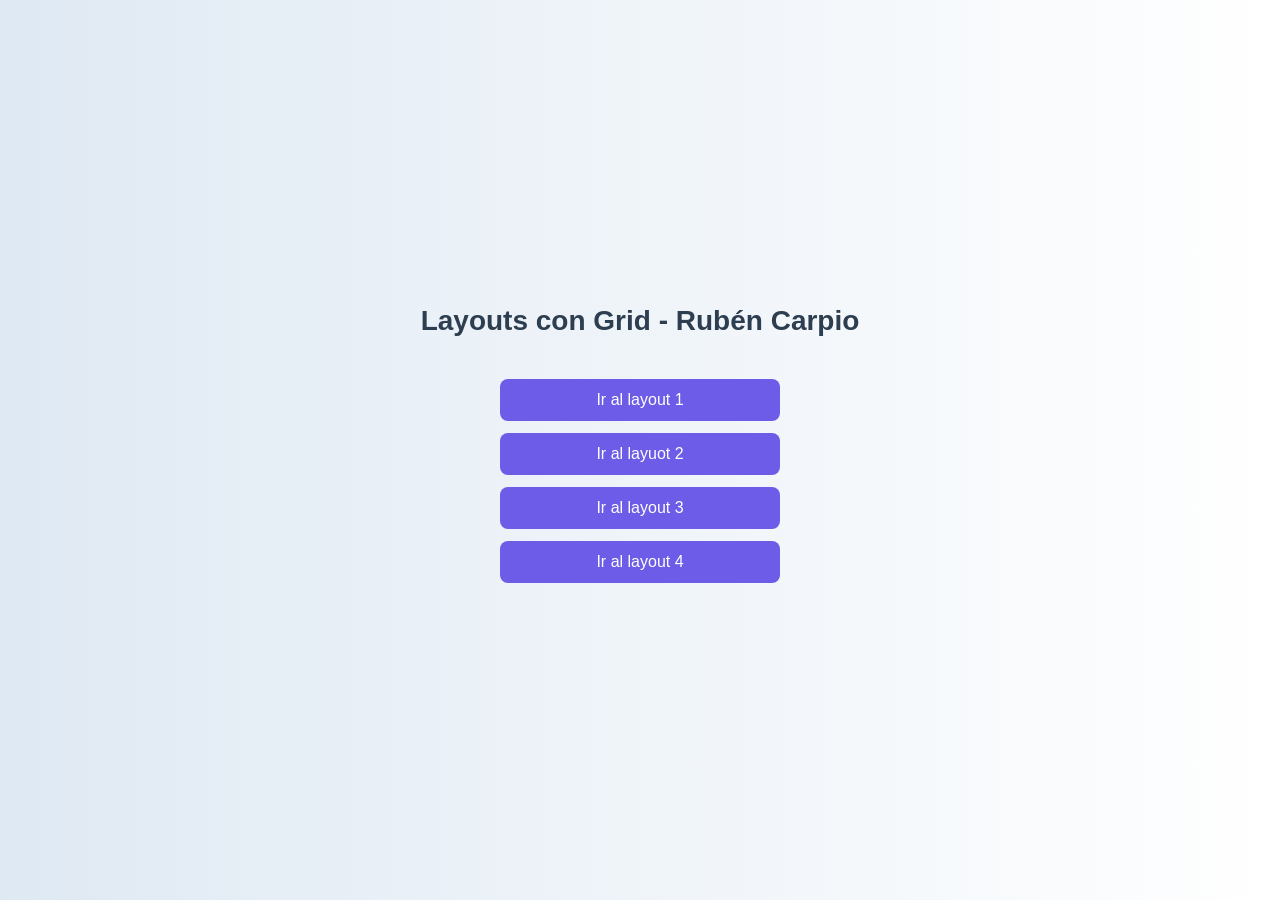
<file: index.html>
<!DOCTYPE html>
<html lang="en">
<head>
    <meta charset="UTF-8">
    <meta name="viewport" content="width=device-width, initial-scale=1.0">
    <title>Document</title>
    <link rel="stylesheet" href="css/style.css">
</head>
<body>
    <h1>Layouts con Grid - Rubén Carpio</h1>
    <ol>
    <li><a href="layout_1/layout1.html">Ir al layout 1</a></li>
    <li><a href="layout_2/layout2.html">Ir al layuot 2</a></li>
    <li><a href="layout_3/layout3.html">Ir al layout 3</a></li>
    <li><a href="layout_4/layout4.html">Ir al layout 4</a></li>
    </ol>
</body>
</html>
</file>
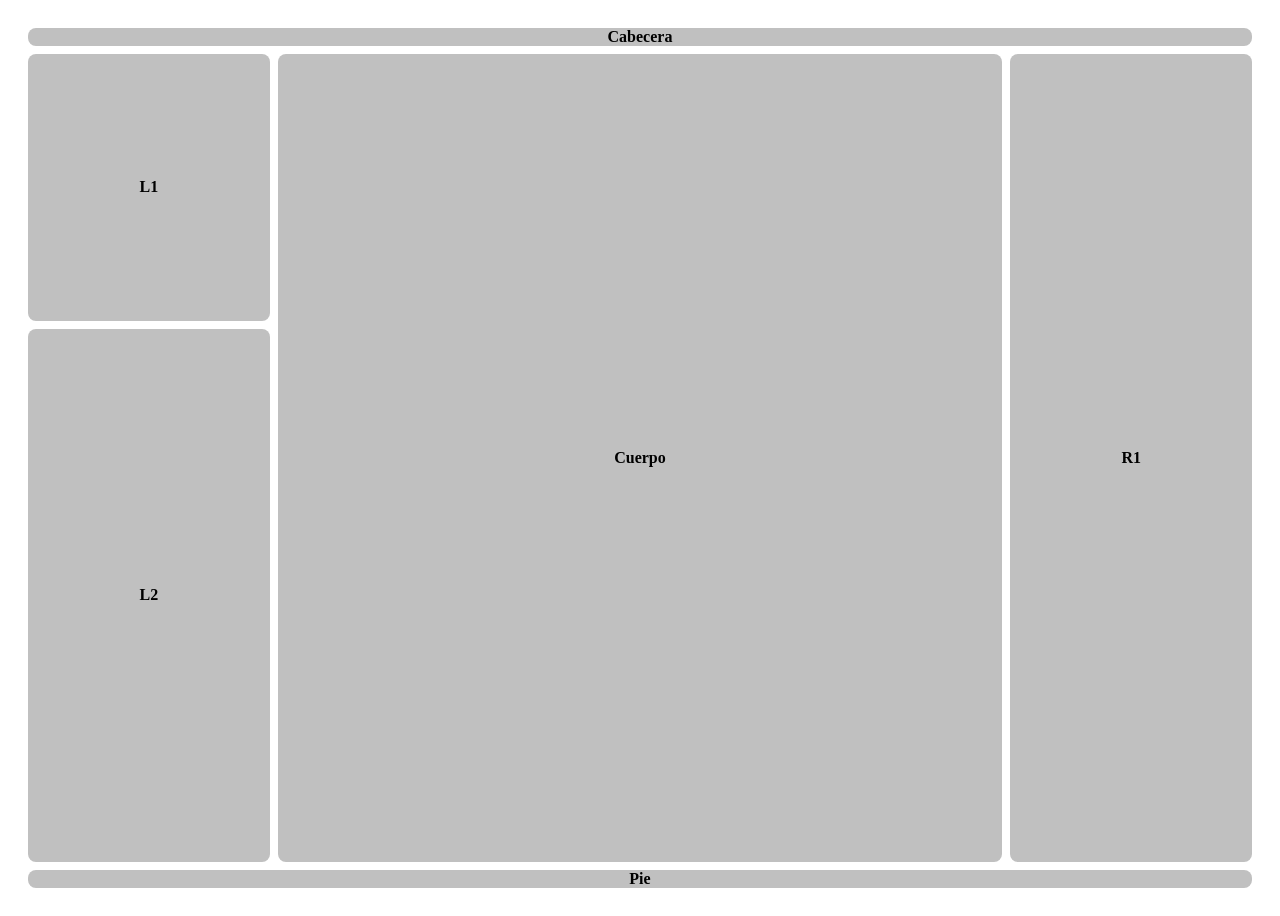
<file: layout_1/layout1.html>
<!DOCTYPE html>
<html lang="en">
<head>
    <meta charset="UTF-8">
    <meta name="viewport" content="width=device-width, initial-scale=1.0">
    <title>Layout 1</title>
    <link rel="stylesheet" href="css/style.css">
</head>
<body>
    <div class="container">
        <div class="item header">Cabecera</div>
        <div class="item l1">L1</div>
        <div class="item l2">L2</div>
        <div class="item body">Cuerpo</div>
        <div class="item r1">R1</div>
        <div class="item footer">Pie</div>
    </div>
</body>
</html>
</file>
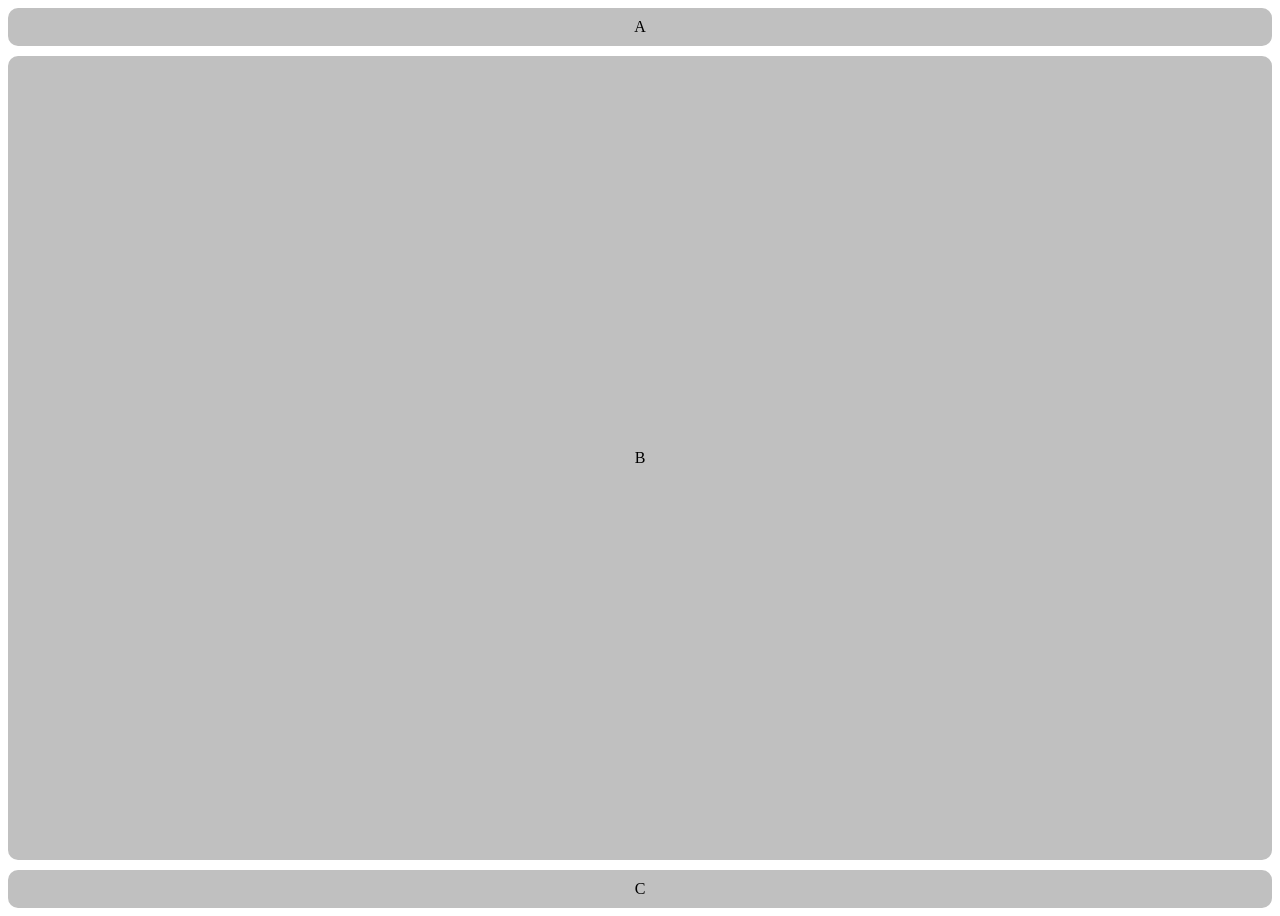
<file: layout_2/layout2.html>
<!DOCTYPE html>
<html lang="en">
<head>
    <meta charset="UTF-8">
    <meta name="viewport" content="width=device-width, initial-scale=1.0">
    <link rel="stylesheet" href="css/style.css">
    <title>Layout 2</title>
</head>
<body>
    <div class="container">
        <div class="item header">A</div>
        <div class="item content">B</div>
        <div class="item footer">C</div>
    </div>
</body>
</html>
</file>
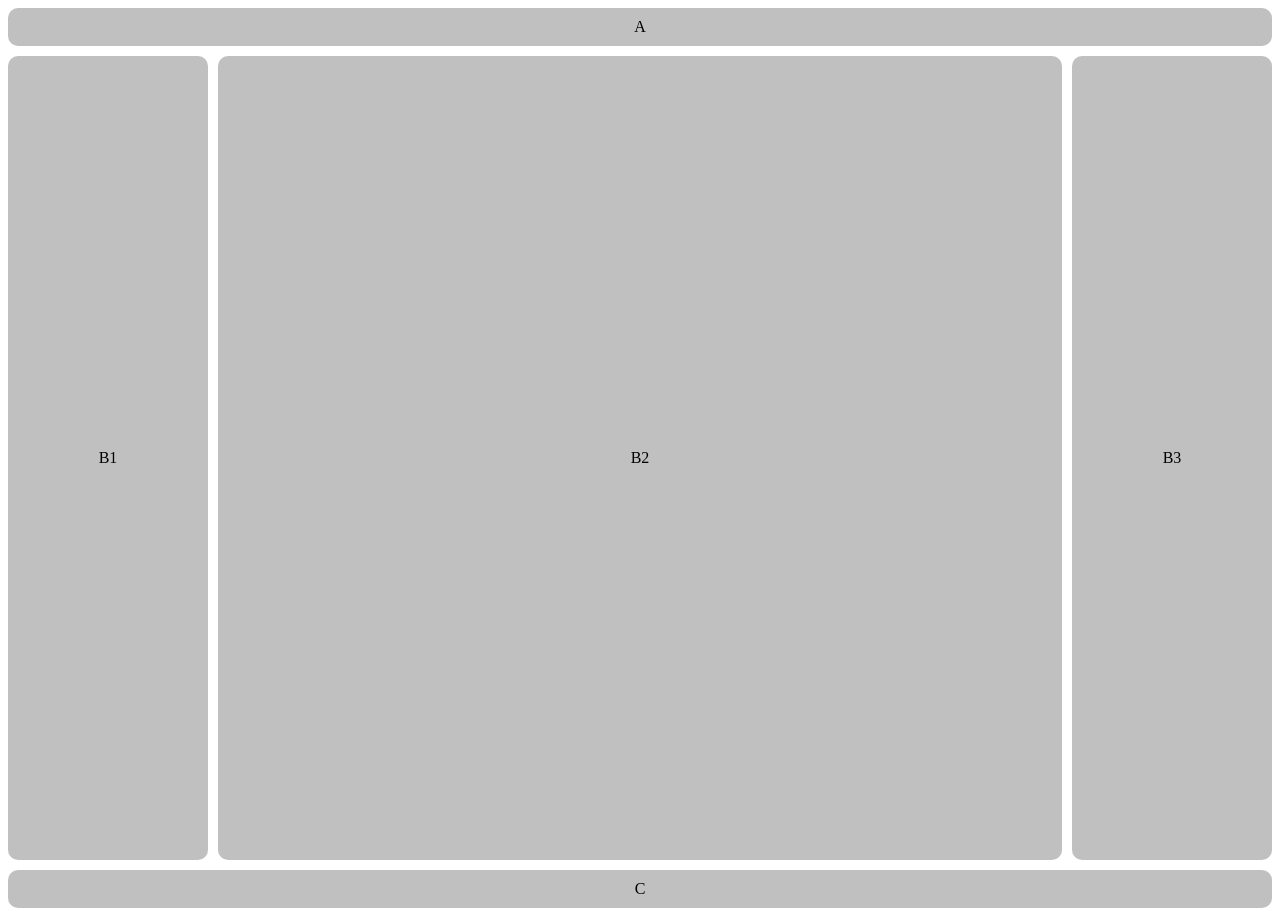
<file: layout_3/layout3.html>
<!DOCTYPE html>
<html lang="en">
<head>
    <meta charset="UTF-8">
    <meta name="viewport" content="width=device-width, initial-scale=1.0">
    <link rel="stylesheet" href="css/style.css">
    <title>Layout 3</title>
</head>
<body>
    <div class="container">
        <div class="a">A</div>
        <div class="b1">B1</div>
        <div class="b2">B2</div>
        <div class="b3">B3</div>
        <div class="c">C</div>
    </div>
</body>
</html>
</file>
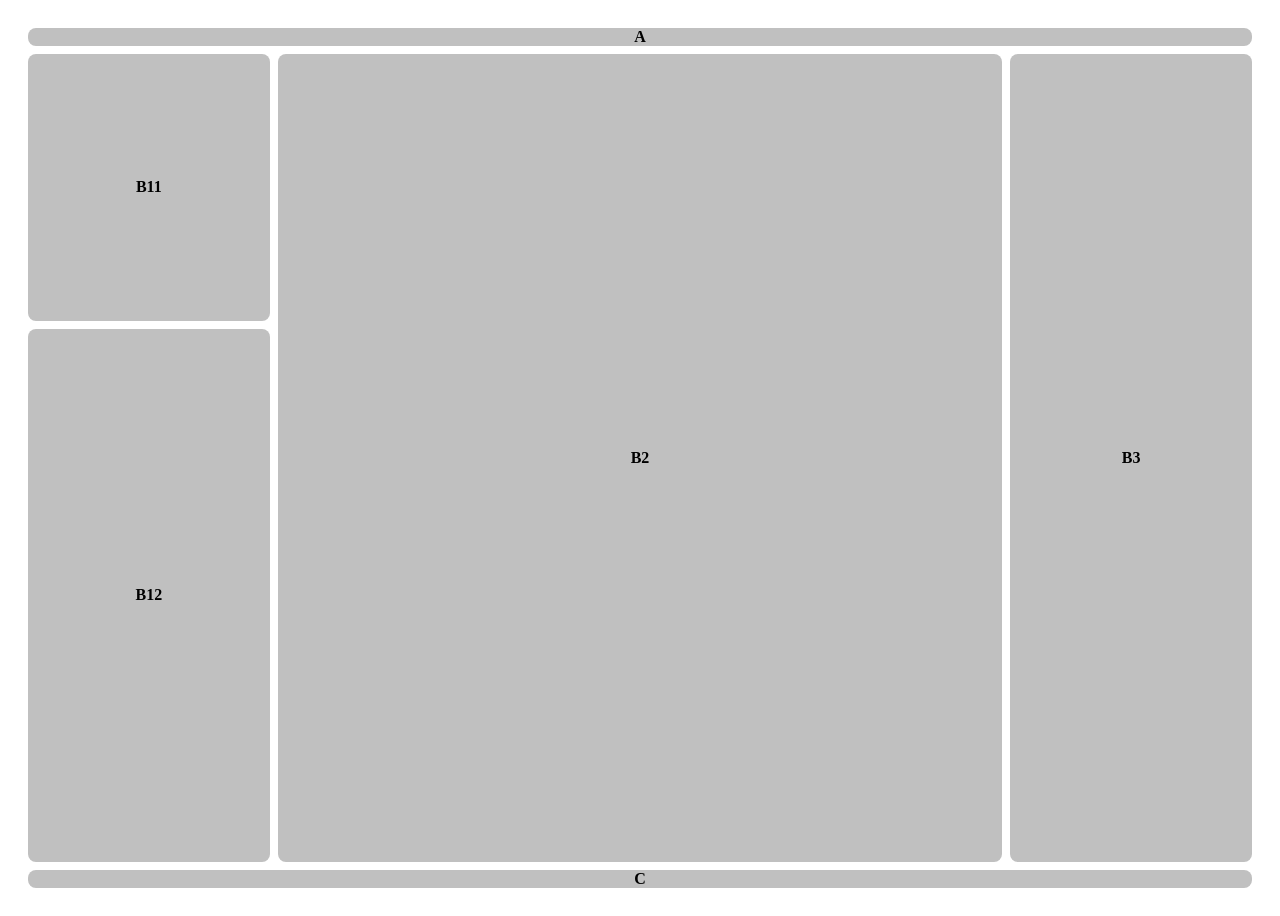
<file: layout_4/layout4.html>
<!DOCTYPE html>
<html lang="en">
<head>
    <meta charset="UTF-8">
    <meta name="viewport" content="width=device-width, initial-scale=1.0">
    <title>Layout 4</title>
    <link rel="stylesheet" href="css/style.css">
</head>
<body>
    <div class="container">
        <div class="item a">A</div>
        <div class="item b11">B11</div>
        <div class="item b12">B12</div>
        <div class="item b2">B2</div>
        <div class="item b3">B3</div>
        <div class="item c">C</div>
    </div>
</body>
</html>
</file>
<file: css/style.css>
*{
    margin: 0;
    padding: 0;
    box-sizing: border-box;
    font-family: Arial, Helvetica, sans-serif;
}

body{
    background: linear-gradient(to right, #dfe9f3, #ffffff);
    min-height: 100vh;
    display: flex;
    flex-direction: column;
    justify-content: center;
    align-items: center;
}

h1{
    margin-bottom: 30px;
    color: #2c3e50;
    font-size: 28px;
    text-align: center;
}

ol{
    list-style: none;
    width: 280px;
}

li{
    margin: 12px 0;
}

a{
    display: block;
    text-align: center;
    padding: 12px;
    background-color: #6c5ce7;
    color: white;
    text-decoration: none;
    border-radius: 8px;
    transition: 0.2s ease;
}

a:hover{
    background-color: #4834d4;
    transform: translateY(-2px);
}
</file>
<file: layout_1/css/style.css>
*{
    box-sizing: border-box;
}

.container{
    display: grid;
    grid-template-columns: 1fr 3fr 1fr;
    grid-template-rows: auto 1fr 2fr auto;
    grid-template-areas: 
    "header header header"
    "l1 body r1"
    "l2 body r1"
    "footer footer footer";
    height: 100vh;
    padding: 20px;  
    gap: 8px;
}

.item{
    background-color: rgb(192, 192, 192);
    border-radius: 8px;
    display: flex;
    justify-content: center;
    align-items: center;
    font-weight: bold;
}

.header{
    grid-area: header;
}

.l1{
    grid-area: l1;
}

.l2{
    grid-area: l2;
}

.body{
    grid-area: body;
}

.r1{
    grid-area: r1;
}

.footer{
    grid-area: footer;
}
</file>
<file: layout_2/css/style.css>
* {
    box-sizing: border-box;
}

.container {
    display: grid;
    grid-template-columns: 200px 1fr;
    grid-template-rows: auto 1fr auto;
    grid-template-areas:
        "header header"
        "content content"
        "footer footer";
    height: 100vh;
    gap: 10px;
    text-align: center;

}

.item{
    background-color: rgb(192, 192, 192);
    padding: 10px;
    display: flex;
    justify-content: center;
    align-items: center;
    border-radius: 10px;
}

.header {
    grid-area: header;
}

.content {
    grid-area: content;
}

.footer {
    grid-area: footer;
}
</file>
<file: layout_3/css/style.css>
* {
    box-sizing: border-box;
}

.container {
    display: grid;
    grid-template-columns: 200px 1fr 200px;
    grid-template-rows: auto 1fr auto;
    grid-template-areas:
        "header header header"
        "container1 container2 container3"
        "footer footer footer";
    height: 100vh;
    gap: 10px;
}


.a,
.b1,
.b2,
.b3,
.c {
    background-color: rgb(192, 192, 192);
    padding: 10px;
    display: flex;
    justify-content: center;
    align-items: center;
    border-radius: 10px;
}

.a {
    grid-area: header;
}

.b1 {
    grid-area: container1;
}

.b2 {
    grid-area: container2;
}

.b3 {
    grid-area: container3;
}

.c {
    grid-area: footer;
}
</file>
<file: layout_4/css/style.css>
*{
    box-sizing: border-box;
}

.container{
    display: grid;
    grid-template-columns: 1fr 3fr 1fr;
    grid-template-rows: auto 1fr 2fr auto;
    grid-template-areas: 
    "a a a"
    "b11 b2 b3"
    "b12 b2 b3"
    "c c c";
    height: 100vh;
    padding: 20px;  
    gap: 8px;
}

.item{
    background-color: rgb(192, 192, 192);
    border-radius: 8px;
    display: flex;
    justify-content: center;
    align-items: center;
    font-weight: bold;
}

.a{
    grid-area: a;
}

.b11{
    grid-area: b11;
}

.b12{
    grid-area: b12;
}

.b2{
    grid-area: b2;
}

.b3{
    grid-area: b3;
}

.c{
    grid-area: c;
}
</file>
